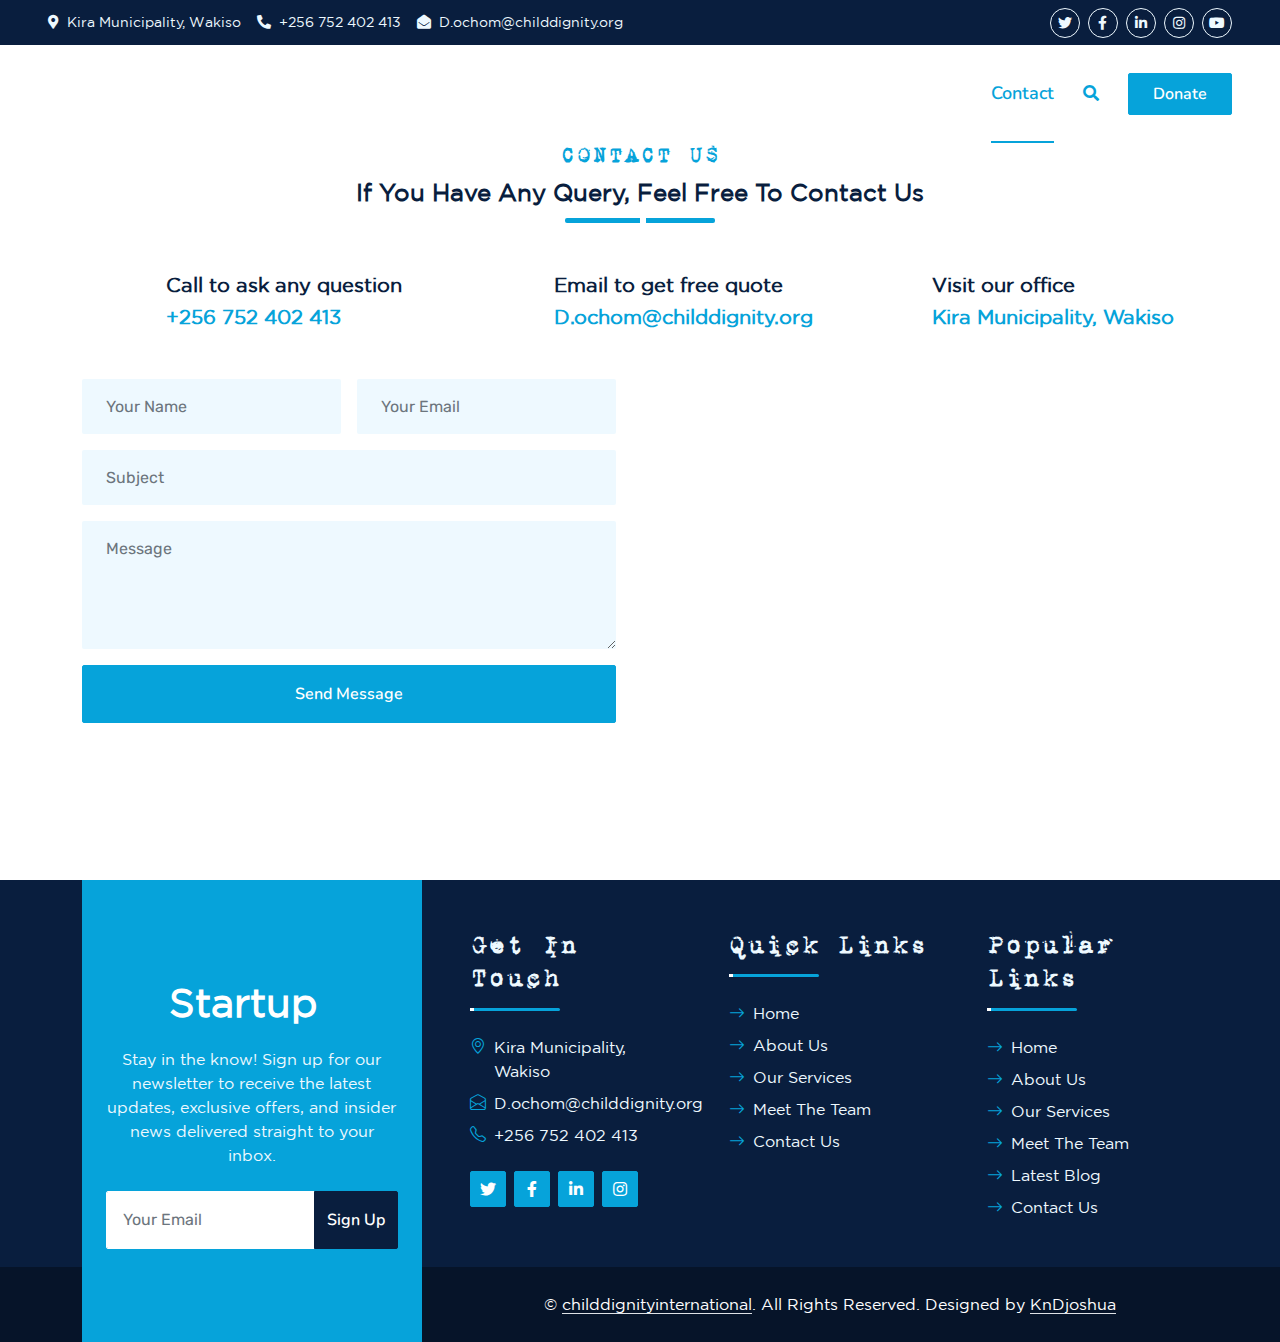
<file: contact.html>
<!-- @format -->

<!DOCTYPE html>
<html lang="en">
  <head>
    <meta charset="utf-8" />
    <meta content="width=device-width, initial-scale=1.0" name="viewport" />
    <meta content="Free HTML Templates" name="keywords" />
    <meta content="Free HTML Templates" name="description" />

    <!-- Favicon -->
    <link href="img/favicon.ico" rel="icon" />

    <!-- Google Web Fonts -->
    <link rel="preconnect" href="https://fonts.googleapis.com" />
    <link rel="preconnect" href="https://fonts.gstatic.com" crossorigin />
    <link
      href="https://fonts.googleapis.com/css2?family=Nunito:wght@400;600;700;800&family=Rubik:wght@400;500;600;700&display=swap"
      rel="stylesheet"
    />

    <!-- Icon Font Stylesheet -->
    <link
      href="https://cdnjs.cloudflare.com/ajax/libs/font-awesome/5.10.0/css/all.min.css"
      rel="stylesheet"
    />
    <link
      href="https://cdn.jsdelivr.net/npm/bootstrap-icons@1.4.1/font/bootstrap-icons.css"
      rel="stylesheet"
    />

    <!-- Libraries Stylesheet -->
    <link href="lib/owlcarousel/assets/owl.carousel.min.css" rel="stylesheet" />
    <link href="lib/animate/animate.min.css" rel="stylesheet" />

    <!-- Customized Bootstrap Stylesheet -->
    <link href="css/bootstrap.min.css" rel="stylesheet" />

    <!-- Template Stylesheet -->
    <link href="css/style.css" rel="stylesheet" />
  </head>

  <body>
    <!-- Spinner Start -->
    <div
      id="spinner"
      class="show bg-white position-fixed translate-middle w-100 vh-100 top-50 start-50 d-flex align-items-center justify-content-center"
    >
      <div class="spinner"></div>
    </div>
    <!-- Spinner End -->

    <!-- Topbar Start -->
    <div class="container-fluid bg-dark px-5 d-none d-lg-block">
      <div class="row gx-0">
        <div class="col-lg-8 text-center text-lg-start mb-2 mb-lg-0">
          <div class="d-inline-flex align-items-center" style="height: 45px">
            <small class="me-3 text-light"
              ><i class="fa fa-map-marker-alt me-2"></i>Kira Municipality,
              Wakiso</small
            >
            <small class="me-3 text-light"
              ><i class="fa fa-phone-alt me-2"></i>+256 752 402 413</small
            >
            <small class="text-light"
              ><i class="fa fa-envelope-open me-2"></i
              >D.ochom@childdignity.org</small
            >
          </div>
        </div>
        <div class="col-lg-4 text-center text-lg-end">
          <div class="d-inline-flex align-items-center" style="height: 45px">
            <a
              class="btn btn-sm btn-outline-light btn-sm-square rounded-circle me-2"
              href="https://x.com/i/flow/login?redirect_after_login=%2Fchilddignityin1"
              ><i class="fab fa-twitter fw-normal"></i
            ></a>
            <a
              class="btn btn-sm btn-outline-light btn-sm-square rounded-circle me-2"
              href="https://www.facebook.com/p/Child-Dignity-international-organization-100082133054074/?_rdr"
              ><i class="fab fa-facebook-f fw-normal"></i
            ></a>
            <a
              class="btn btn-sm btn-outline-light btn-sm-square rounded-circle me-2"
              href="https://www.linkedin.com/posts/child-dignity-international_here-you-we-go-young-people-activity-7161664518865993730-Pqnf"
              ><i class="fab fa-linkedin-in fw-normal"></i
            ></a>
            <a
              class="btn btn-sm btn-outline-light btn-sm-square rounded-circle me-2"
              href=""
              ><i class="fab fa-instagram fw-normal"></i
            ></a>
            <a
              class="btn btn-sm btn-outline-light btn-sm-square rounded-circle"
              href=""
              ><i class="fab fa-youtube fw-normal"></i
            ></a>
          </div>
        </div>
      </div>
    </div>
    <!-- Topbar End -->

    <!-- Navbar Start -->
    <div class="container-fluid position-relative p-0">
      <nav class="navbar navbar-expand-lg navbar-dark px-5 py-3 py-lg-0">
         <a href="index.html" class="navbar-brand p-0">
            <h1 class="m-0 headzone">CDI</h1>
          </a>
        <button
          class="navbar-toggler"
          type="button"
          data-bs-toggle="collapse"
          data-bs-target="#navbarCollapse"
        >
          <span class="fa fa-bars"></span>
        </button>
        <div class="collapse navbar-collapse" id="navbarCollapse">
          <div class="navbar-nav ms-auto py-0">
            <a href="index.html" class="nav-item nav-link">Home</a>
            <a href="index.html#about" class="nav-item nav-link">About</a>
            <a href="index.html#programs" class="nav-item nav-link">Programs</a>
            <div class="nav-item dropdown">
              <!-- <a
                href="#"
                class="nav-link dropdown-toggle"
                data-bs-toggle="dropdown"
                >Blog</a
              >
              <div class="dropdown-menu m-0">
                <a href="#" class="dropdown-item">Blog Grid</a>
                <a href="#" class="dropdown-item">Blog Detail</a>
              </div>
            </div> -->
            <!-- <div class="nav-item dropdown">
              <a
                href="#"
                class="nav-link dropdown-toggle"
                data-bs-toggle="dropdown"
                >Pages</a
              >
              <div class="dropdown-menu m-0">
                <a href="#" class="dropdown-item">Pricing Plan</a>
                <a href="#" class="dropdown-item">Our features</a>
                <a href="#" class="dropdown-item">Team Members</a>
                <a href="#" class="dropdown-item">Testimonial</a>
                <a href="#" class="dropdown-item">Free Quote</a>
              </div> -->
            </div>
            <a href="#" class="nav-item nav-link active">Contact</a>
          </div>
          <butaton
            type="button"
            class="btn text-primary ms-3"
            data-bs-toggle="modal"
            data-bs-target="#searchModal"
            ><i class="fa fa-search"></i
          ></butaton>
          <a href="#" class="btn btn-primary py-2 px-4 ms-3">Donate</a>
        </div>
      </nav>

     
    <!-- Navbar End -->

    <!-- Full Screen Search Start -->
    <div class="modal fade" id="searchModal" tabindex="-1">
      <div class="modal-dialog modal-fullscreen">
        <div class="modal-content" style="background: rgba(9, 30, 62, 0.7)">
          <div class="modal-header border-0">
            <button
              type="button"
              class="btn bg-white btn-close"
              data-bs-dismiss="modal"
              aria-label="Close"
            ></button>
          </div>
          <div
            class="modal-body d-flex align-items-center justify-content-center"
          >
            <div class="input-group" style="max-width: 600px">
              <input
                type="text"
                class="form-control bg-transparent border-primary p-3"
                placeholder="Type search keyword"
              />
              <button class="btn btn-primary px-4">
                <i class="bi bi-search"></i>
              </button>
            </div>
          </div>
        </div>
      </div>
    </div>
    <!-- Full Screen Search End -->

    <!-- Contact Start -->
    <div class="container-fluid py-5 wow fadeInUp" data-wow-delay="0.1s">
      <div class="container py-5">
        <div
          class="section-title text-center position-relative pb-3 mb-5 mx-auto"
          style="max-width: 600px"
        >
          <h4 class="fw-bold text-primary text-uppercase headzone">Contact Us</h4>
          <h4 class="mb-0">If You Have Any Query, Feel Free To Contact Us</h4>
        </div>
        <div class="row g-5 mb-5">
          <div class="col-lg-4">
            <div
              class="d-flex align-items-center wow fadeIn"
              data-wow-delay="0.1s"
            >
              <div
                class=" d-flex align-items-center justify-content-center rounded"
                style="width: 60px; height: 60px"
              >
              <script src="https://cdn.lordicon.com/lordicon.js"></script>
<lord-icon
    src="https://cdn.lordicon.com/srsgifqc.json"
    trigger="hover"
    

    style="width:250px;height:250px">
</lord-icon>
                <!-- <i class="fa fa-phone-alt text-white"></i> -->
              </div>
              <div class="ps-4">
                <h5 class="mb-2">Call to ask any question</h5>
                <h5 class="text-primary mb-0">+256 752 402 413</h5>
              </div>
            </div>
          </div>
          <div class="col-lg-4">
            <div
              class="d-flex align-items-center wow fadeIn"
              data-wow-delay="0.4s"
            >
              <div
                class=" d-flex align-items-center justify-content-center rounded"
                style="width: 60px; height: 60px"
              >
                <!-- <i class="fa fa-envelope-open text-white"></i> -->
                <script src="https://cdn.lordicon.com/lordicon.js"></script>
<lord-icon
    src="https://cdn.lordicon.com/xtzvywzp.json"
    trigger="hover"
    style="width:250px;height:250px">
</lord-icon>
              </div>
              <div class="ps-4">
                <h5 class="mb-2">Email to get free quote</h5>
                <h5 class="text-primary mb-0">D.ochom@childdignity.org</h>
              </div>
            </div>
          </div>
          <div class="col-lg-4">
            <div
              class="d-flex align-items-center wow fadeIn"
              data-wow-delay="0.8s"
            >
              <div
                class=" d-flex align-items-center justify-content-center rounded"
                style="width: 50px; height: 60px"
              >
                <!-- <i class="fa fa-map-marker-alt text-white"></i> -->
                <script src="https://cdn.lordicon.com/lordicon.js"></script>
<lord-icon
    src="https://cdn.lordicon.com/wmwqvixz.json"
    trigger="hover"
    style="width:250px;height:250px">
</lord-icon>
              </div>
              <div class="ps-4">
                <h5 class="mb-2">Visit our office</h5>
                <h5 class="text-primary mb-0">Kira Municipality, Wakiso</h5>
              </div>
            </div>
          </div>
        </div>
        <div class="row g-5">
          <div class="col-lg-6 wow slideInUp" data-wow-delay="0.3s">
              <form action="https://formsubmit.co/ochomoluk@gmail.com" method="POST">
              <div class="row g-3">
                <div class="col-md-6">
                  <input
                    type="text"
                    name="NAME"
                    class="form-control border-0 bg-light px-4"
                    placeholder="Your Name"
                    style="height: 55px"
                  />
                </div>
                <div class="col-md-6">
                  <input
                    type="email"
                    name="EMAIL"
                    class="form-control border-0 bg-light px-4"
                    placeholder="Your Email"
                    style="height: 55px"
                  />
                </div>
                <div class="col-12">
                  <input
                    type="text"
                    name="SUBJECT"
                    class="form-control border-0 bg-light px-4"
                    placeholder="Subject"
                    style="height: 55px"
                  />
                </div>
                <div class="col-12">
                  
                  <textarea
                  name="MESSAGE"
                    class="form-control border-0 bg-light px-4 py-3"
                    rows="4"
                    placeholder="Message"
                  ></textarea>
                </div>
                <div class="col-12">
                  <button class="btn btn-primary w-100 py-3" type="submit">
                    Send Message
                  </button>
                  <input type="hidden" name="_next" value="https://kndjoshua.github.io/KnD/">
                  <!-- <input type="hidden" name="_captcha" value="false"> -->
                  <!-- enble capture here -->
                </div>
              </div>
            </form>
          </div>
          <div class="col-lg-6 wow slideInUp" data-wow-delay="0.6s">
            <iframe
              class="position-relative rounded w-100 h-100"
              src="https://www.google.com/maps/embed?pb=!1m18!1m12!1m3!1d127671.30577352122!2d32.563077957692535!3d0.3848745003170391!2m3!1f0!2f0!3f0!3m2!1i1024!2i768!4f13.1!3m3!1m2!1s0x177db75c63942fcf%3A0x162cbcc90191d52b!2sKira!5e0!3m2!1sen!2sug!4v1719213782332!5m2!1sen!2sug"
              frameborder="0"
              style="min-height: 350px; border: 0"
              allowfullscreen=""
              aria-hidden="false"
              tabindex="0"
            ></iframe>
          </div>
        </div>
      </div>
    </div>
    <!-- Contact End -->

    <!-- Vendor Start -->
    <!-- <div class="container-fluid py-5 wow fadeInUp" data-wow-delay="0.1s">
        <div class="container py-5 mb-5">
            <div class="bg-white">
                <div class="owl-carousel vendor-carousel">
                    <img src="img/vendor-1.jpg" alt="">
                    <img src="img/vendor-2.jpg" alt="">
                    <img src="img/vendor-3.jpg" alt="">
                    <img src="img/vendor-4.jpg" alt="">
                    <img src="img/vendor-5.jpg" alt="">
                    <img src="img/vendor-6.jpg" alt="">
                    <img src="img/vendor-7.jpg" alt="">
                    <img src="img/vendor-8.jpg" alt="">
                    <img src="img/vendor-9.jpg" alt="">
                </div>
            </div>
        </div>
    </div> -->
    <!-- Vendor End -->

    <!-- Footer Start -->
    <div
      class="container-fluid bg-dark text-light mt-5 wow fadeInUp"
      data-wow-delay="0.1s"
    >
      <div class="container">
        <div class="row gx-5">
          <div class="col-lg-4 col-md-6 footer-about">
            <div
              class="d-flex flex-column align-items-center justify-content-center text-center h-100 bg-primary p-4"
            >
              <a href="index.html" class="navbar-brand">
                <h1 class="m-0 text-white">
                  <script src="https://cdn.lordicon.com/lordicon.js"></script>
<lord-icon
    src="https://cdn.lordicon.com/vzolctzz.json"
    trigger="hover"></lord-icon>
                  Startup
                </h1>
              </a>
              <p class="mt-3 mb-4">
                Stay in the know! Sign up for our newsletter to receive the latest updates, exclusive offers, and insider news delivered straight to your inbox.
              </p>
              <form action="https://formsubmit.co/ochomoluk@gmail.com" method="POST">
                <div class="input-group">
                  <input
                    type="text"
                    class="form-control border-white p-3"
                    placeholder="Your Email"
                  />
                  <button class="btn btn-dark">Sign Up</button>
                </div>
              </form>
            </div>
          </div>
          <div class="col-lg-8 col-md-6">
            <div class="row gx-5">
              <div class="col-lg-4 col-md-12 pt-5 mb-5">
                <div
                  class="section-title section-title-sm position-relative pb-3 mb-4"
                >
                  <h3 class="text-light mb-0 headzone">Get In Touch</h3>
                </div>
                <div class="d-flex mb-2">
                  <i class="bi bi-geo-alt text-primary me-2"></i>
                  <p class="mb-0">Kira Municipality, Wakiso</p>
                </div>
                <div class="d-flex mb-2">
                  <i class="bi bi-envelope-open text-primary me-2"></i>
                  <p class="mb-0">D.ochom@childdignity.org</p>
                </div>
                <div class="d-flex mb-2">
                  <i class="bi bi-telephone text-primary me-2"></i>
                  <p class="mb-0">+256 752 402 413</p>
                </div>
                <div class="d-flex mt-4">
                  <a class="btn btn-primary btn-square me-2" href="https://x.com/i/flow/login?redirect_after_login=%2Fchilddignityin1"
                    ><i class="fab fa-twitter fw-normal"></i
                  ></a>
                  <a class="btn btn-primary btn-square me-2" href="https://www.facebook.com/p/Child-Dignity-international-organization-100082133054074/?_rdr"
                    ><i class="fab fa-facebook-f fw-normal"></i
                  ></a>
                  <a class="btn btn-primary btn-square me-2" href="https://www.linkedin.com/posts/child-dignity-international_here-you-we-go-young-people-activity-7161664518865993730-Pqnf"
                    ><i class="fab fa-linkedin-in fw-normal"></i
                  ></a>
                  <a class="btn btn-primary btn-square" href="#"
                    ><i class="fab fa-instagram fw-normal"></i
                  ></a>
                </div>
              </div>
              <div class="col-lg-4 col-md-12 pt-0 pt-lg-5 mb-5">
                <div
                  class="section-title section-title-sm position-relative pb-3 mb-4"
                >
                  <h3 class="text-light mb-0 headzone">Quick Links</h3>
                </div>
                <div
                  class="link-animated d-flex flex-column justify-content-start"
                >
                  <a class="text-light mb-2" href="#"
                    ><i class="bi bi-arrow-right text-primary me-2"></i>Home</a
                  >
                  <a class="text-light mb-2" href="index.html#about"
                    ><i class="bi bi-arrow-right text-primary me-2"></i>About
                    Us</a
                  >
                  <a class="text-light mb-2" href="index.html#programs"
                    ><i class="bi bi-arrow-right text-primary me-2"></i>Our
                    Services</a
                  >
                  <a class="text-light mb-2" href="index.html#teams"
                    ><i class="bi bi-arrow-right text-primary me-2"></i>Meet The
                    Team</a
                  >
                  <!-- <a class="text-light mb-2" href="#"
                    ><i class="bi bi-arrow-right text-primary me-2"></i>Latest
                    Blog</a
                  > -->
                  <a class="text-light" href="#"
                    ><i class="bi bi-arrow-right text-primary me-2"></i>Contact
                    Us</a
                  >
                </div>
              </div>
              <div class="col-lg-4 col-md-12 pt-0 pt-lg-5 mb-5">
                <div
                  class="section-title section-title-sm position-relative pb-3 mb-4"
                >
                  <h3 class="text-light mb-0 headzone">Popular Links</h3>
                </div>
                <div
                  class="link-animated d-flex flex-column justify-content-start"
                >
                  <a class="text-light mb-2" href="#"
                    ><i class="bi bi-arrow-right text-primary me-2"></i>Home</a
                  >
                  <a class="text-light mb-2" href="index.html#about"
                    ><i class="bi bi-arrow-right text-primary me-2"></i>About
                    Us</a
                  >
                  <a class="text-light mb-2" href="index.html#programs"
                    ><i class="bi bi-arrow-right text-primary me-2"></i>Our
                    Services</a
                  >
                  <a class="text-light mb-2" href="index.html#teams"
                    ><i class="bi bi-arrow-right text-primary me-2"></i>Meet The
                    Team</a
                  >
                  <a class="text-light mb-2" href="#"
                    ><i class="bi bi-arrow-right text-primary me-2"></i>Latest
                    Blog</a
                  >
                  <a class="text-light" href="#"
                    ><i class="bi bi-arrow-right text-primary me-2"></i>Contact
                    Us</a
                  >
                </div>
              </div>
            </div>
          </div>
        </div>
      </div>
    </div>
    <div class="container-fluid text-white" style="background: #061429">
      <div class="container text-center">
        <div class="row justify-content-end">
          <div class="col-lg-8 col-md-6">
            <div
              class="d-flex align-items-center justify-content-center"
              style="height: 75px"
            >
              <p class="mb-0">
                &copy;
                <a class="text-white border-bottom" href="#"
                  >childdignityinternational</a
                >. All Rights Reserved.

                <!--/*** This template is free as long as you keep the footer author’s credit link/attribution link/backlink. If you'd like to use the template without the footer author’s credit link/attribution link/backlink, you can purchase the Credit Removal License from "https://htmlcodex.com/credit-removal". Thank you for your support. ***/-->
                Designed by
                <a
                  class="text-white border-bottom"
                  href="https://www.google.com/search?q=kndjoshua&oq=kndjoshua&gs_lcrp=EgZjaHJvbWUqBggAEEUYOzIGCAAQRRg7MgYIARBFGDwyBggCEEUYPNIBCDE4MjVqMGo0qAIAsAIB&sourceid=chrome&ie=UTF-8"
                  >KnDjoshua</a
                >
              </p>
            </div>
          </div>
        </div>
      </div>
    </div>
    <!-- Footer End -->

    <!-- Back to Top -->
    <a href="#" class="btn btn-lg btn-primary btn-lg-square rounded back-to-top"
      ><i class="bi bi-arrow-up"></i
    ></a>

    <!-- JavaScript Libraries -->
    <script src="https://code.jquery.com/jquery-3.4.1.min.js"></script>
    <script src="https://cdn.jsdelivr.net/npm/bootstrap@5.0.0/dist/js/bootstrap.bundle.min.js"></script>
    <script src="lib/wow/wow.min.js"></script>
    <script src="lib/easing/easing.min.js"></script>
    <script src="lib/waypoints/waypoints.min.js"></script>
    <script src="lib/counterup/counterup.min.js"></script>
    <script src="lib/owlcarousel/owl.carousel.min.js"></script>

    <!-- Template Javascript -->
    <script src="js/main.js"></script>
  </body>
</html>
</file>
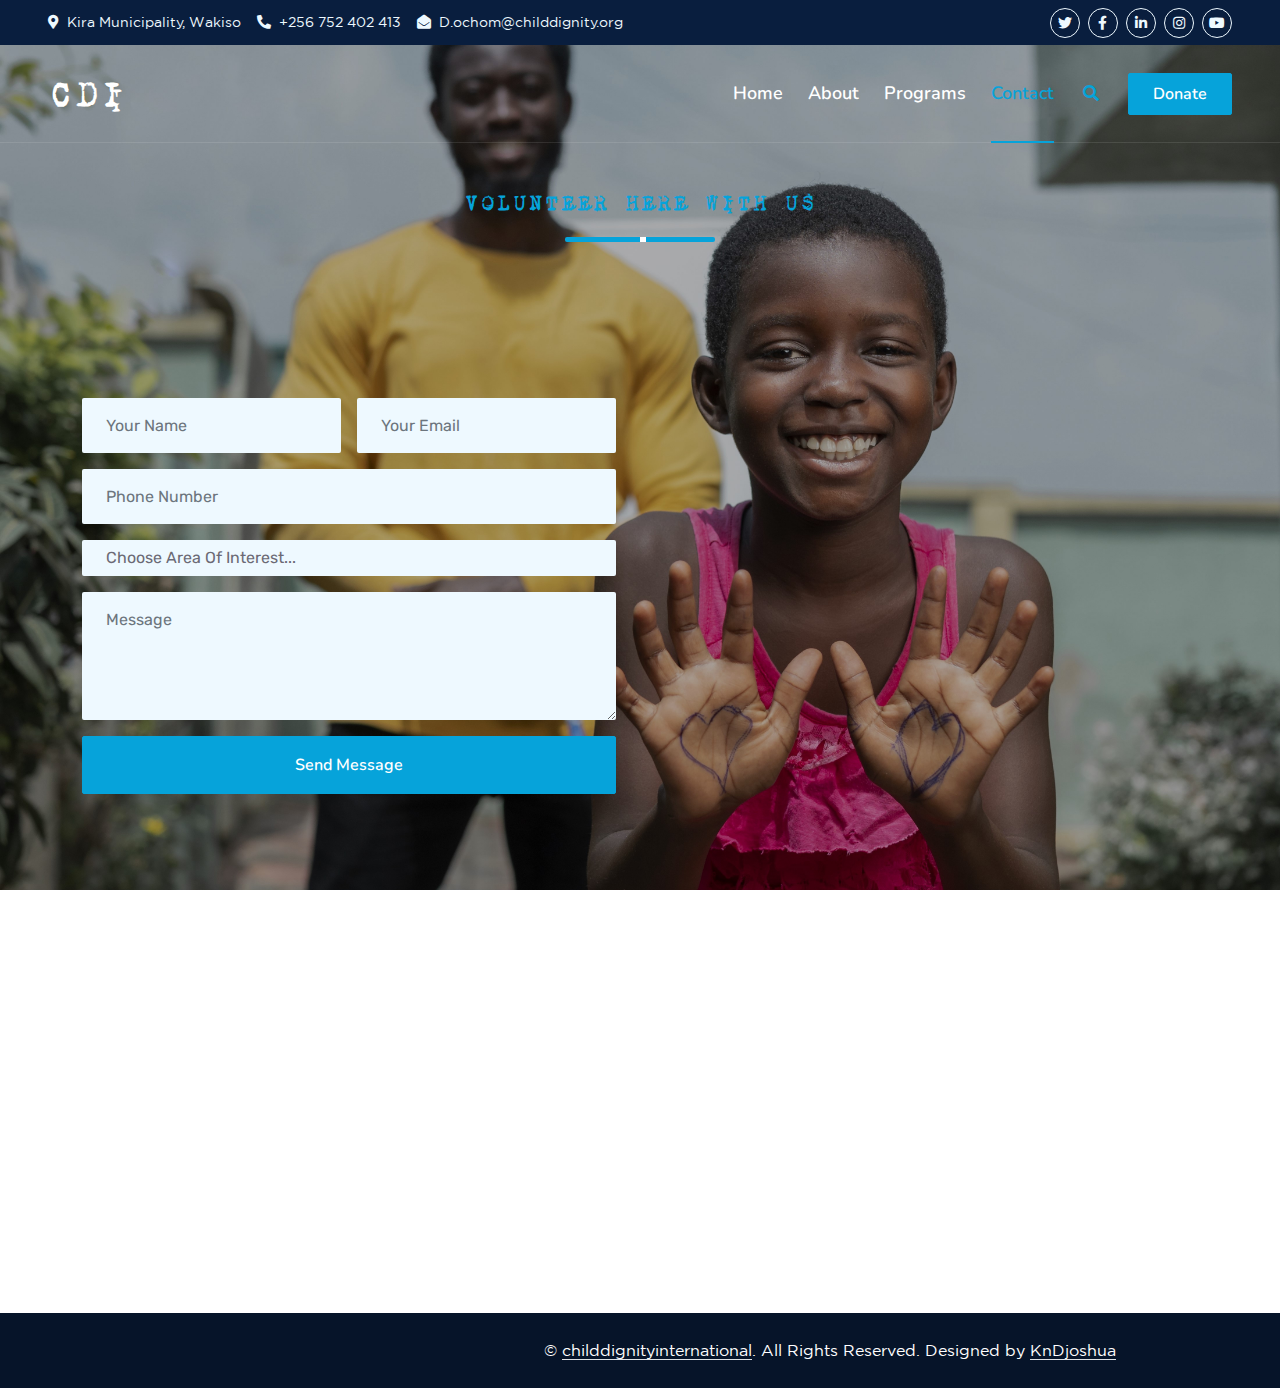
<file: partnership.html>
<!-- @format -->

<!DOCTYPE html>
<html lang="en">
  <head>
    <meta charset="utf-8" />
    <meta content="width=device-width, initial-scale=1.0" name="viewport" />
    <meta content="Free HTML Templates" name="keywords" />
    <meta content="Free HTML Templates" name="description" />

    <!-- Favicon -->
    <link href="img/favicon.ico" rel="icon" />

    <!-- Google Web Fonts -->
    <link rel="preconnect" href="https://fonts.googleapis.com" />
    <link rel="preconnect" href="https://fonts.gstatic.com" crossorigin />
    <link
      href="https://fonts.googleapis.com/css2?family=Nunito:wght@400;600;700;800&family=Rubik:wght@400;500;600;700&display=swap"
      rel="stylesheet"
    />

    <!-- Icon Font Stylesheet -->
    <link
      href="https://cdnjs.cloudflare.com/ajax/libs/font-awesome/5.10.0/css/all.min.css"
      rel="stylesheet"
    />
    <link
      href="https://cdn.jsdelivr.net/npm/bootstrap-icons@1.4.1/font/bootstrap-icons.css"
      rel="stylesheet"
    />

    <!-- Libraries Stylesheet -->
    <link href="lib/owlcarousel/assets/owl.carousel.min.css" rel="stylesheet" />
    <link href="lib/animate/animate.min.css" rel="stylesheet" />

    <!-- Customized Bootstrap Stylesheet -->
    <link href="css/bootstrap.min.css" rel="stylesheet" />

    <!-- Template Stylesheet -->
    <link href="css/style.css" rel="stylesheet" />
  </head>
    <!-- Spinner Start -->
    <div
      id="spinner"
      class="show bg-white position-fixed translate-middle w-100 vh-100 top-50 start-50 d-flex align-items-center justify-content-center"
    >
      <div class="spinner"></div>
    </div>
    <!-- Spinner End -->

    <!-- Topbar Start -->
    <div class=" container-fluid bg-dark px-5 d-none d-lg-block">
      <div class="row gx-0">
        <div class="col-lg-8 text-center text-lg-start mb-2 mb-lg-0">
          <div class="d-inline-flex align-items-center" style="height: 45px">
            <small class="me-3 text-light"
              ><i class="fa fa-map-marker-alt me-2"></i>Kira Municipality,
              Wakiso</small
            >
            <small class="me-3 text-light"
              ><i class="fa fa-phone-alt me-2"></i>+256 752 402 413</small
            >
            <small class="text-light"
              ><i class="fa fa-envelope-open me-2"></i
              >D.ochom@childdignity.org</small
            >
          </div>
        </div>
        <div class="col-lg-4 text-center text-lg-end">
          <div class="d-inline-flex align-items-center" style="height: 45px">
            <a
              class="btn btn-sm btn-outline-light btn-sm-square rounded-circle me-2"
              href=""
              ><i class="fab fa-twitter fw-normal"></i
            ></a>
            <a
              class="btn btn-sm btn-outline-light btn-sm-square rounded-circle me-2"
              href=""
              ><i class="fab fa-facebook-f fw-normal"></i
            ></a>
            <a
              class="btn btn-sm btn-outline-light btn-sm-square rounded-circle me-2"
              href=""
              ><i class="fab fa-linkedin-in fw-normal"></i
            ></a>
            <a
              class="btn btn-sm btn-outline-light btn-sm-square rounded-circle me-2"
              href=""
              ><i class="fab fa-instagram fw-normal"></i
            ></a>
            <a
              class="btn btn-sm btn-outline-light btn-sm-square rounded-circle"
              href=""
              ><i class="fab fa-youtube fw-normal"></i
            ></a>
          </div>
        </div>
      </div>
    </div>
    <!-- Topbar End -->

    <!-- Navbar Start -->
    <div class=" container-fluid position-relative p-0">
      <nav class="navbar navbar-expand-lg navbar-dark px-5 py-3 py-lg-0">
        <a href="index.html" class="navbar-brand p-0">
          <h1 class="m-0 headzone">CDI</h1>
        </a>
        <button
          class="navbar-toggler"
          type="button"
          data-bs-toggle="collapse"
          data-bs-target="#navbarCollapse"
        >
          <span class="fa fa-bars"></span>
        </button>
        <div class="collapse navbar-collapse" id="navbarCollapse">
          <div class="navbar-nav ms-auto py-0">
            <a href="index.html" class="nav-item nav-link">Home</a>
            <a href="index.html#about" class="nav-item nav-link">About</a>
            <a href="index.html#programs" class="nav-item nav-link">Programs</a>
            <div class="nav-item dropdown">
              <!-- <a
                href="#"
                class="nav-link dropdown-toggle"
                data-bs-toggle="dropdown"
                >Blog</a
              >
              <div class="dropdown-menu m-0">
                <a href="#" class="dropdown-item">Blog Grid</a>
                <a href="#" class="dropdown-item">Blog Detail</a>
              </div>
            </div> -->
              <!-- <div class="nav-item dropdown">
              <a
                href="#"
                class="nav-link dropdown-toggle"
                data-bs-toggle="dropdown"
                >Pages</a
              >
              <div class="dropdown-menu m-0">
                <a href="#" class="dropdown-item">Pricing Plan</a>
                <a href="#" class="dropdown-item">Our features</a>
                <a href="#" class="dropdown-item">Team Members</a>
                <a href="#" class="dropdown-item">Testimonial</a>
                <a href="#" class="dropdown-item">Free Quote</a>
              </div> -->
            </div>
            <a href="#" class="nav-item nav-link active">Contact</a>
          </div>
          <butaton
            type="button"
            class="btn text-primary ms-3"
            data-bs-toggle="modal"
            data-bs-target="#searchModal"
            ><i class="fa fa-search"></i
          ></butaton>
          <a href="#" class="btn btn-primary py-2 px-4 ms-3">Donate</a>
        </div>
      </nav>

      <!-- Navbar End -->

      <!-- Full Screen Search Start -->
      <div class=" modal fade" id="searchModal" tabindex="-1">
        <div class="modal-dialog modal-fullscreen">
          <div class="modal-content" style="background: rgba(9, 30, 62, 0.7)">
            <div class="modal-header border-0">
              <button
                type="button"
                class="btn bg-white btn-close"
                data-bs-dismiss="modal"
                aria-label="Close"
              ></button>
            </div>
            <div
              class="modal-body d-flex align-items-center justify-content-center"
            >
              <div class="input-group" style="max-width: 600px">
                <input
                  type="text"
                  class="form-control bg-transparent border-primary p-3"
                  placeholder="Type search keyword"
                />
                <button class="btn btn-primary px-4">
                  <i class="bi bi-search"></i>
                </button>
              </div>
            </div>
          </div>
        </div>
      </div>
      <!-- Full Screen Search End -->

      <!-- Contact Start -->
      <div  class="stylesss container-fluid py-5 wow fadeInUp" data-wow-delay="0.1s">
        <div class="container py-5">
          <div
            class="section-title text-center position-relative pb-3 mb-5 mx-auto"
            style="max-width: 600px"
          >
          <br> <br>
            <h4 class="fw-bold text-primary text-uppercase headzone">
              Volunteer Here With Us
            </h4>
            <!-- <h4 class="mb-0">Use this form to <br> Feel Free To Contact Us</h4> -->
          </div>
          <div class="row g-5 mb-5">
            <div class="col-lg-4">
              <div
                class="d-flex align-items-center wow fadeIn"
                data-wow-delay="0.1s"
              >
                <div
                  class="d-flex align-items-center justify-content-center rounded"
                  style="width: 60px; height: 60px"
                >
                  <script src="https://cdn.lordicon.com/lordicon.js"></script>
                  <!-- <lord-icon
    src="https://cdn.lordicon.com/srsgifqc.json"
    trigger="hover"
    

    style="width:250px;height:250px">
</lord-icon> -->
                  <!-- <i class="fa fa-phone-alt text-white"></i> -->
                  <!-- </div>
              <div class="ps-4">
                <h5 class="mb-2">Call to ask any question</h5>
                <h5 class="text-primary mb-0">+256 752 402 413</h5>
              </div>
            </div>
          </div>
          <div class="col-lg-4">
            <div
              class="d-flex align-items-center wow fadeIn"
              data-wow-delay="0.4s"
            >
              <div
                class=" d-flex align-items-center justify-content-center rounded"
                style="width: 60px; height: 60px"
              >
                <!-- <i class="fa fa-envelope-open text-white"></i> -->
                  <!-- <script src="https://cdn.lordicon.com/lordicon.js"></script>
<lord-icon
    src="https://cdn.lordicon.com/xtzvywzp.json"
    trigger="hover"
    style="width:250px;height:250px">
</lord-icon>
              </div>
              <div class="ps-4">
                <h5 class="mb-2">Email to get free quote</h5>
                <h5 class="text-primary mb-0">D.ochom@childdignity.org</h>
              </div>
            </div>
          </div>
          <div class="col-lg-4">
            <div
              class="d-flex align-items-center wow fadeIn"
              data-wow-delay="0.8s"
            >
              <div
                class=" d-flex align-items-center justify-content-center rounded"
                style="width: 50px; height: 60px"
              > -->
                  <!-- <i class="fa fa-map-marker-alt text-white"></i> -->
                  <!-- <script src="https://cdn.lordicon.com/lordicon.js"></script>
<lord-icon
    src="https://cdn.lordicon.com/wmwqvixz.json"
    trigger="hover"
    style="width:250px;height:250px">
</lord-icon>
              </div>
              <div class="ps-4">
                <h5 class="mb-2">Visit our office</h5>
                <h5 class="text-primary mb-0">Kira Municipality, Wakiso</h5>
              </div>
            </div>
          </div>
        </div>  -->
                </div>
              </div>
            </div>
          </div>
          <div class="row g-5 ">
            <div class="col-lg-6  wow slideInUp" data-wow-delay="0.3s">
              <form
                action="https://formsubmit.co/kndjoshua6@gmail.com"
                method="POST"
              >
                <div class="row g-3">
                  <div class="col-md-6">
                    <input
                      type="text"
                      name="NAME"
                      class="form-control border-0 bg-light px-4"
                      placeholder="Your Name"
                      style="height: 55px"
                    />
                  </div>
                  <div class="col-md-6">
                    <input
                      type="email"
                      name="EMAIL"
                      class="form-control border-0 bg-light px-4"
                      placeholder="Your Email"
                      style="height: 55px"
                    />
                  </div>

                  <div class="col-12">
                    <input
                      type="email"
                      name="PHONE"
                      class="form-control border-0 bg-light px-4"
                      placeholder="Phone Number"
                      style="height: 55px"
                    />
                  </div>

                  <div class="col-12">
                    <select
                      class="form-control border-0 bg-light px-4"
                      id="inlineFormCustomSelectPref"
                    >
                      <option selected>Choose Area Of Interest...</option>
                      <option value="1">EDUCATION</option>
                      <option value="2">PROTECTION</option>
                      <option value="3">LIVELIHOOD</option>
                      <option value="3">HEALTH</option>
                      <option value="3">Water And Sanitation(WASH)</option>
                    </select>
                  </div>

                  <div class="col-12">
                    <textarea
                      name="MESSAGE"
                      class="form-control border-0 bg-light px-4 py-3"
                      rows="4"
                      placeholder="Message"
                    ></textarea>
                  </div>
                  <div class="col-12">
                    <button class="btn btn-primary w-100 py-3" type="submit">
                      Send Message
                    </button>
                    <input
                      type="hidden"
                      name="_next"
                      value="https://kndjoshua.github.io/KnD/"
                    />
                 </div>
                 </div>
                 </form>
                 </div>
                 </div>
                 </div>
                 </div>
                 </div>
                 
    <!-- Contact End -->










    <!-- Footer Start -->
    <div
      class="container-fluid bg-dark text-light mt-5 wow fadeInUp"
      data-wow-delay="0.1s"
    >
      <div class="container">
        <div class="row gx-5">
          <div class="col-lg-4 col-md-6 footer-about">
            <div
              class="d-flex flex-column align-items-center justify-content-center text-center h-100 bg-primary p-4"
            >
              <a href="index.html" class="navbar-brand">
                <h1 class="m-0 text-white">
                  <script src="https://cdn.lordicon.com/lordicon.js"></script>
                  <lord-icon
                    src="https://cdn.lordicon.com/vzolctzz.json"
                    trigger="hover"
                  ></lord-icon>
                  Startup
                </h1>
              </a>
              <p class="mt-3 mb-4">
                Stay in the know! Sign up for our newsletter to receive the
                latest updates, exclusive offers, and insider news delivered
                straight to your inbox.
              </p>
              <form
                action="https://formsubmit.co/ochomoluk@gmail.com"
                method="POST"
              >
                <div class="input-group">
                  <input
                    type="text"
                    class="form-control border-white p-3"
                    placeholder="Your Email"
                  />
                  <button class="btn btn-dark">Sign Up</button>
                </div>
              </form>
            </div>
          </div>
          <div class="col-lg-8 col-md-6">
            <div class="row gx-5">
              <div class="col-lg-4 col-md-12 pt-5 mb-5">
                <div
                  class="section-title section-title-sm position-relative pb-3 mb-4"
                >
                  <h3 class="text-light mb-0 headzone">Get In Touch</h3>
                </div>
                <div class="d-flex mb-2">
                  <i class="bi bi-geo-alt text-primary me-2"></i>
                  <p class="mb-0">Kira Municipality, Wakiso</p>
                </div>
                <div class="d-flex mb-2">
                  <i class="bi bi-envelope-open text-primary me-2"></i>
                  <p class="mb-0">D.ochom@childdignity.org</p>
                </div>
                <div class="d-flex mb-2">
                  <i class="bi bi-telephone text-primary me-2"></i>
                  <p class="mb-0">+256 752 402 413</p>
                </div>
                <div class="d-flex mt-4">
                  <a
                    class="btn btn-primary btn-square me-2"
                    href="https://x.com/i/flow/login?redirect_after_login=%2Fchilddignityin1"
                    ><i class="fab fa-twitter fw-normal"></i
                  ></a>
                  <a
                    class="btn btn-primary btn-square me-2"
                    href="https://www.facebook.com/p/Child-Dignity-international-organization-100082133054074/?_rdr"
                    ><i class="fab fa-facebook-f fw-normal"></i
                  ></a>
                  <a
                    class="btn btn-primary btn-square me-2"
                    href="https://www.linkedin.com/posts/child-dignity-international_here-you-we-go-young-people-activity-7161664518865993730-Pqnf"
                    ><i class="fab fa-linkedin-in fw-normal"></i
                  ></a>
                  <a class="btn btn-primary btn-square" href="#"
                    ><i class="fab fa-instagram fw-normal"></i
                  ></a>
                </div>
              </div>
              <div class="col-lg-4 col-md-12 pt-0 pt-lg-5 mb-5">
                <div
                  class="section-title section-title-sm position-relative pb-3 mb-4"
                >
                  <h3 class="text-light mb-0 headzone">Quick Links</h3>
                </div>
                <div
                  class="link-animated d-flex flex-column justify-content-start"
                >
                  <a class="text-light mb-2" href="#"
                    ><i class="bi bi-arrow-right text-primary me-2"></i>Home</a
                  >
                  <a class="text-light mb-2" href="index.html#about"
                    ><i class="bi bi-arrow-right text-primary me-2"></i>About
                    Us</a
                  >
                  <a class="text-light mb-2" href="index.html#programs"
                    ><i class="bi bi-arrow-right text-primary me-2"></i>Our
                    Services</a
                  >
                  <a class="text-light mb-2" href="index.html#teams"
                    ><i class="bi bi-arrow-right text-primary me-2"></i>Meet The
                    Team</a
                  >
                 s -->
                  <a class="text-light" href="#"
                    ><i class="bi bi-arrow-right text-primary me-2"></i>Contact
                    Us</a
                  >
                </div>
              </div>
              <div class="col-lg-4 col-md-12 pt-0 pt-lg-5 mb-5">
                <div
                  class="section-title section-title-sm position-relative pb-3 mb-4"
                >
                  <h3 class="text-light mb-0 headzone">Popular Links</h3>
                </div>
                <div
                  class="link-animated d-flex flex-column justify-content-start"
                >
                  <a class="text-light mb-2" href="#"
                    ><i class="bi bi-arrow-right text-primary me-2"></i>Home</a
                  >
                  <a class="text-light mb-2" href="index.html#about"
                    ><i class="bi bi-arrow-right text-primary me-2"></i>About
                    Us</a
                  >
                  <a class="text-light mb-2" href="index.html#programs"
                    ><i class="bi bi-arrow-right text-primary me-2"></i>Our
                    Services</a
                  >
                  <!-- <a class="text-light mb-2" href="index.html#teams"
                    ><i class="bi bi-arrow-right text-primary me-2"></i>Meet The
                    Team</a
                  > -->
                  
                  <a class="text-light" href="#"
                    ><i class="bi bi-arrow-right text-primary me-2"></i>Contact
                    Us</a
                  >
                </div>
              </div>
            </div>
          </div>
        </div>
      </div>
    </div>
    <div class="container-fluid text-white" style="background: #061429">
      <div class="container text-center">
        <div class="row justify-content-end">
          <div class="col-lg-8 col-md-6">
            <div
              class="d-flex align-items-center justify-content-center"
              style="height: 75px"
            >
              <p class="mb-0">
                &copy;
                <a class="text-white border-bottom" href="#"
                  >childdignityinternational</a
                >. All Rights Reserved.

                <!--/*** This template is free as long as you keep the footer author’s credit link/attribution link/backlink. If you'd like to use the template without the footer author’s credit link/attribution link/backlink, you can purchase the Credit Removal License from "https://htmlcodex.com/credit-removal". Thank you for your support. ***/-->
                Designed by
                <a
                  class="text-white border-bottom"
                  href="https://www.google.com/search?q=kndjoshua&oq=kndjoshua&gs_lcrp=EgZjaHJvbWUqBggAEEUYOzIGCAAQRRg7MgYIARBFGDwyBggCEEUYPNIBCDE4MjVqMGo0qAIAsAIB&sourceid=chrome&ie=UTF-8"
                  >KnDjoshua</a
                >
              </p>
            </div>
          </div>
        </div>
      </div>
    </div>
    <!-- Footer End -->

    <!-- Back to Top -->
    <a href="#" class="btn btn-lg btn-primary btn-lg-square rounded back-to-top"
      ><i class="bi bi-arrow-up"></i
    ></a>

    <!-- JavaScript Libraries -->
    <script src="https://code.jquery.com/jquery-3.4.1.min.js"></script>
    <script src="https://cdn.jsdelivr.net/npm/bootstrap@5.0.0/dist/js/bootstrap.bundle.min.js"></script>
    <script src="lib/wow/wow.min.js"></script>
    <script src="lib/easing/easing.min.js"></script>
    <script src="lib/waypoints/waypoints.min.js"></script>
    <script src="lib/counterup/counterup.min.js"></script>
    <script src="lib/owlcarousel/owl.carousel.min.js"></script>

    <!-- Template Javascript -->
    <script src="js/main.js"></script>
  </body>
</html>
</file>
<file: css/style.css>
/** @format */

@font-face {
  font-family: "1942"; /* Choose a name for your font */
  src: url("./1942.ttf") format("opentype");
}
body {
  /* background-color: rgb(0, 0, 0) !important; */
}

.girl {
  background-image: url("./rty.png");
  background-size: cover;
}

@font-face {
  font-family: "GothamBook"; /* Choose a name for your font */
  src: url("./GothamBook.ttf") format("opentype");
}

@import url("https://fonts.googleapis.com/css2?family=Protest+Revolution&display=swap");

@import url("https://fonts.googleapis.com/css2?family=Protest+Revolution&display=swap");

@import url("https://fonts.googleapis.com/css2?family=Special+Elite&display=swap");

@import url("https://fonts.googleapis.com/css2?family=Macondo&display=swap");

@import url("https://fonts.googleapis.com/css2?family=Licorice&display=swap");
/* .licorice-regular {
  font-family: "Licorice", cursive;
  font-weight: 400;
  font-style: normal;
} */
.stylesss {
  background-image: url("./ght.jpg");
  background-size: cover;
  background-attachment: fixed !important;
}
.wills {
  /* font-family: "Protest Revolution", sans-serif;
  font-weight: 400;
  font-style: normal; */

  /* font-family: "Macondo", cursive;
  font-weight: 100;
  font-style: normal;
  text-transform: lowercase !important; */

  font-family: "GothamBook", sans-serif;
}
.headzone {
  /* font-family: "Macondo", cursive;
  font-weight: 400;
  font-style: normal;
  text-transform: uppercase;
  font-weight: bolder; */

  /* font-family: "Special Elite", system-ui;
  font-weight: 400;
  font-style: normal; */

  /* font-family: "Protest Revolution", sans-serif;
  font-weight: 400;
  font-style: normal; */

  font-family: "1942", sans-serif;
}
p,
h1,
h2,
h3,
h4,
h5,
h6,
a,
small {
  font-family: "GothamBook", sans-serif;
}
.fixed1 {
  /* background-color: red; */
  height: 100vh;
  background-image: url(./smiley-side-view-boy-with-drum-sticks.jpg.png);
  background-size: cover;
  background-position: fixed !important;
}

.fixed2 {
  /* background-color: red; */
  height: 100vh;
  background-image: url(./smiley-young-african-boy-standing-field.jpg.png);
  background-size: cover;
  background-position: fixed !important;
}

.fixed3 {
  /* background-color: red; */
  height: 100vh;
  background-image: url(./medium-shot-smiley-kid-sitting-outdoors.jpg.png);
  background-size: cover;
  background-position: fixed !important;
}

sections {
  font-size: 5% !important;
}

/********** Template CSS **********/
:root {
  --primary: #06a3da;
  --secondary: #34ad54;
  --light: #eef9ff;
  --dark: #091e3e;
}

/*** Spinner ***/
.spinner {
  width: 40px;
  height: 40px;
  background: var(--primary);
  margin: 100px auto;
  -webkit-animation: sk-rotateplane 1.2s infinite ease-in-out;
  animation: sk-rotateplane 1.2s infinite ease-in-out;
}

@-webkit-keyframes sk-rotateplane {
  0% {
    -webkit-transform: perspective(120px);
  }
  50% {
    -webkit-transform: perspective(120px) rotateY(180deg);
  }
  100% {
    -webkit-transform: perspective(120px) rotateY(180deg) rotateX(180deg);
  }
}

@keyframes sk-rotateplane {
  0% {
    transform: perspective(120px) rotateX(0deg) rotateY(0deg);
    -webkit-transform: perspective(120px) rotateX(0deg) rotateY(0deg);
  }
  50% {
    transform: perspective(120px) rotateX(-180.1deg) rotateY(0deg);
    -webkit-transform: perspective(120px) rotateX(-180.1deg) rotateY(0deg);
  }
  100% {
    transform: perspective(120px) rotateX(-180deg) rotateY(-179.9deg);
    -webkit-transform: perspective(120px) rotateX(-180deg) rotateY(-179.9deg);
  }
}

#spinner {
  opacity: 0;
  visibility: hidden;
  transition: opacity 0.5s ease-out, visibility 0s linear 0.5s;
  z-index: 99999;
}

#spinner.show {
  transition: opacity 0.5s ease-out, visibility 0s linear 0s;
  visibility: visible;
  opacity: 1;
}

/*** Heading ***/
h1,
h2,
.fw-bold {
  font-weight: 800 !important;
}

h3,
h4,
.fw-semi-bold {
  font-weight: 700 !important;
}

h5,
h6,
.fw-medium {
  font-weight: 600 !important;
}

/*** Button ***/
.btn {
  font-family: "Nunito", sans-serif;
  font-weight: 600;
  transition: 0.5s;
}

.btn-primary,
.btn-secondary {
  color: #ffffff;
  box-shadow: inset 0 0 0 50px transparent;
}

.btn-primary:hover {
  box-shadow: inset 0 0 0 0 var(--primary);
}

.btn-secondary:hover {
  box-shadow: inset 0 0 0 0 var(--secondary);
}

.btn-square {
  width: 36px;
  height: 36px;
}

.btn-sm-square {
  width: 30px;
  height: 30px;
}

.btn-lg-square {
  width: 48px;
  height: 48px;
}

.btn-square,
.btn-sm-square,
.btn-lg-square {
  padding-left: 0;
  padding-right: 0;
  text-align: center;
}

/*** Navbar ***/
.navbar-dark .navbar-nav .nav-link {
  font-family: "Nunito", sans-serif;
  position: relative;
  margin-left: 25px;
  padding: 35px 0;
  color: #ffffff;
  font-size: 18px;
  font-weight: 600;
  outline: none;
  transition: 0.5s;
}

.sticky-top.navbar-dark .navbar-nav .nav-link {
  padding: 20px 0;
  color: var(--dark);
}

.navbar-dark .navbar-nav .nav-link:hover,
.navbar-dark .navbar-nav .nav-link.active {
  color: var(--primary);
}

.navbar-dark .navbar-brand h1 {
  color: #ffffff;
}

.navbar-dark .navbar-toggler {
  color: var(--primary) !important;
  border-color: var(--primary) !important;
}

@media (max-width: 991.98px) {
  .sticky-top.navbar-dark {
    position: relative;
    background: #ffffff;
  }

  .navbar-dark .navbar-nav .nav-link,
  .navbar-dark .navbar-nav .nav-link.show,
  .sticky-top.navbar-dark .navbar-nav .nav-link {
    padding: 10px 0;
    color: var(--dark);
  }

  .navbar-dark .navbar-brand h1 {
    color: var(--primary);
  }
}

@media (min-width: 992px) {
  .navbar-dark {
    position: absolute;
    width: 100%;
    top: 0;
    left: 0;
    border-bottom: 1px solid rgba(256, 256, 256, 0.1);
    z-index: 999;
    /* background: #ffffff !important; */
  }
  .sticky-top.navbar-dark {
    position: fixed;
    background: #ffffff;
  }

  .navbar-dark .navbar-nav .nav-link::before {
    position: absolute;
    content: "";
    width: 0;
    height: 2px;
    bottom: -1px;
    left: 50%;
    background: var(--primary);
    transition: 0.5s;
  }

  .navbar-dark .navbar-nav .nav-link:hover::before,
  .navbar-dark .navbar-nav .nav-link.active::before {
    width: 100%;
    left: 0;
  }

  .navbar-dark .navbar-nav .nav-link.nav-contact::before {
    display: none;
  }

  .sticky-top.navbar-dark .navbar-brand h1 {
    color: var(--primary);
  }
}

/*** Carousel ***/
.carousel-caption {
  top: 0;
  left: 0;
  right: 0;
  bottom: 0;
  background: rgba(9, 30, 62, 0.7);
  z-index: 1;
}

@media (max-width: 576px) {
  .carousel-caption h5 {
    font-size: 14px;
    font-weight: 500 !important;
  }

  .carousel-caption h1 {
    font-size: 30px;
    font-weight: 600 !important;
  }
}

.carousel-control-prev,
.carousel-control-next {
  width: 10%;
}

.carousel-control-prev-icon,
.carousel-control-next-icon {
  width: 3rem;
  height: 3rem;
}

/*** Section Title ***/
.section-title::before {
  position: absolute;
  content: "";
  width: 150px;
  height: 5px;
  left: 0;
  bottom: 0;
  background: var(--primary);
  border-radius: 2px;
}

.section-title.text-center::before {
  left: 50%;
  margin-left: -75px;
}

.section-title.section-title-sm::before {
  width: 90px;
  height: 3px;
}

.section-title::after {
  position: absolute;
  content: "";
  width: 6px;
  height: 5px;
  bottom: 0px;
  background: #ffffff;
  -webkit-animation: section-title-run 5s infinite linear;
  animation: section-title-run 5s infinite linear;
}

.section-title.section-title-sm::after {
  width: 4px;
  height: 3px;
}

.section-title.text-center::after {
  -webkit-animation: section-title-run-center 5s infinite linear;
  animation: section-title-run-center 5s infinite linear;
}

.section-title.section-title-sm::after {
  -webkit-animation: section-title-run-sm 5s infinite linear;
  animation: section-title-run-sm 5s infinite linear;
}

@-webkit-keyframes section-title-run {
  0% {
    left: 0;
  }
  50% {
    left: 145px;
  }
  100% {
    left: 0;
  }
}

@-webkit-keyframes section-title-run-center {
  0% {
    left: 50%;
    margin-left: -75px;
  }
  50% {
    left: 50%;
    margin-left: 45px;
  }
  100% {
    left: 50%;
    margin-left: -75px;
  }
}

@-webkit-keyframes section-title-run-sm {
  0% {
    left: 0;
  }
  50% {
    left: 85px;
  }
  100% {
    left: 0;
  }
}

/*** Service ***/
.service-item {
  position: relative;
  height: auto;
  padding: 0 30px;
  transition: 0.5s;
}

.service-item .service-icon {
  margin-bottom: 30px;
  width: 60px;
  height: 60px;
  display: flex;
  align-items: center;
  justify-content: center;
  background: var(--primary);
  border-radius: 2px;
  transform: rotate(-45deg);
}

.service-item .service-icon i {
  transform: rotate(45deg);
}

.service-item a.btn {
  position: absolute;
  width: 60px;
  bottom: -48px;
  left: 50%;
  margin-left: -30px;
  opacity: 0;
}

.service-item:hover a.btn {
  bottom: -24px;
  opacity: 1;
}

/*** Testimonial ***/
.testimonial-carousel .owl-dots {
  margin-top: 15px;
  display: flex;
  align-items: flex-end;
  justify-content: center;
}

.testimonial-carousel .owl-dot {
  position: relative;
  display: inline-block;
  margin: 0 5px;
  width: 15px;
  height: 15px;
  background: #dddddd;
  border-radius: 2px;
  transition: 0.5s;
}

.testimonial-carousel .owl-dot.active {
  width: 30px;
  background: var(--primary);
}

.testimonial-carousel .owl-item.center {
  position: relative;
  z-index: 1;
}

.testimonial-carousel .owl-item .testimonial-item {
  transition: 0.5s;
}

.testimonial-carousel .owl-item.center .testimonial-item {
  background: #ffffff !important;
  box-shadow: 0 0 30px #dddddd;
}

/*** Team ***/
.team-item {
  transition: 0.5s;
}

.team-social {
  position: absolute;
  width: 100%;
  height: 100%;
  top: 0;
  left: 0;
  display: flex;
  align-items: center;
  justify-content: center;
  transition: 0.5s;
}

.team-social a.btn {
  position: relative;
  margin: 0 3px;
  margin-top: 100px;
  opacity: 0;
}

.team-item:hover {
  box-shadow: 0 0 30px #dddddd;
}

.team-item:hover .team-social {
  background: rgba(9, 30, 62, 0.7);
}

.team-item:hover .team-social a.btn:first-child {
  opacity: 1;
  margin-top: 0;
  transition: 0.3s 0s;
}

.team-item:hover .team-social a.btn:nth-child(2) {
  opacity: 1;
  margin-top: 0;
  transition: 0.3s 0.05s;
}

.team-item:hover .team-social a.btn:nth-child(3) {
  opacity: 1;
  margin-top: 0;
  transition: 0.3s 0.1s;
}

.team-item:hover .team-social a.btn:nth-child(4) {
  opacity: 1;
  margin-top: 0;
  transition: 0.3s 0.15s;
}

.team-item .team-img img,
.blog-item .blog-img img {
  transition: 0.5s;
}

.team-item:hover .team-img img,
.blog-item:hover .blog-img img {
  transform: scale(1.15);
}

/*** Miscellaneous ***/
@media (min-width: 991.98px) {
  .facts {
    position: relative;
    margin-top: -75px;
    z-index: 1;
  }
}

.back-to-top {
  position: fixed;
  display: none;
  right: 45px;
  bottom: 45px;
  z-index: 99;
}

.bg-header {
  background: linear-gradient(rgba(9, 30, 62, 0.7), rgba(9, 30, 62, 0.7)),
    url(../img/carousel-1.jpg) center center no-repeat;
  background-size: cover;
}

.link-animated a {
  transition: 0.5s;
}

.link-animated a:hover {
  padding-left: 10px;
}

@media (min-width: 767.98px) {
  .footer-about {
    margin-bottom: -75px;
  }
}
</file>
